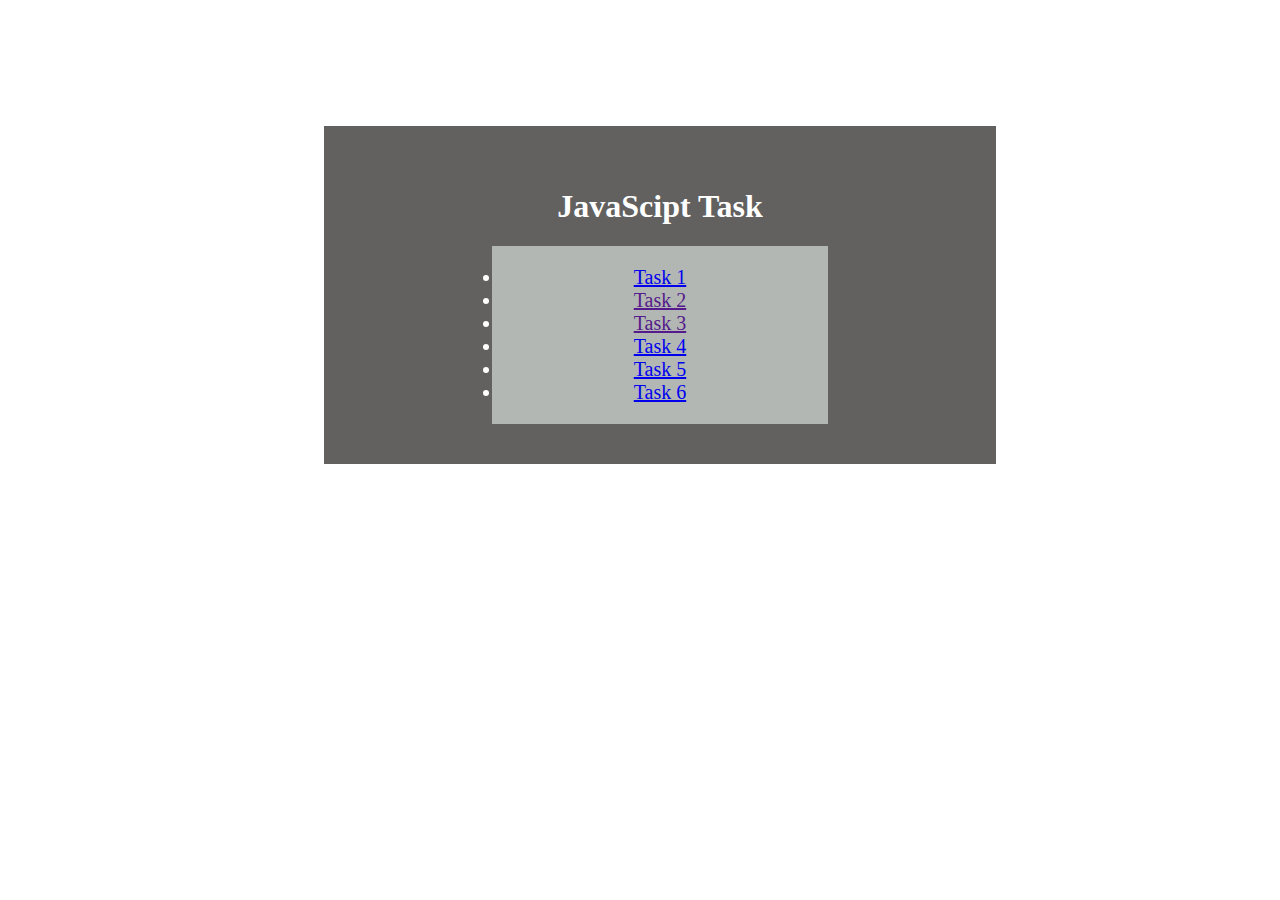
<file: index.html>
<!DOCTYPE html>
<html lang="en">
  <head>
    <meta charset="UTF-8" />
    <meta name="viewport" content="width=device-width, initial-scale=1.0" />
    <title>JS Task</title>
    <style>
      .container {
        display: flex;
        margin-top:10%;
        margin-left: 25%;
        display: block;
        width: 50%;
        height: 50%;
        justify-items: center;
        text-align: center;
        background-color: rgb(98, 97, 96);
        padding: 40px 20px;
        color: white;
        text-decoration: none;
      }
      .content{
        font-size: 20px;
        background-color: rgb(178, 183, 180);
        padding: 20px 10px;
        width: 50%;
        margin: auto;
        color: #fff;
        
      }
    </style>
  </head>
  <body>
    <div class="container">
      <h1>JavaScipt Task</h1>
      <div class="content">
        <li><a href="Task1.html" target="_blank">Task 1</a></li>
        <li><a href="" target="_blank">Task 2</a></li>
        <li><a href="" target="_blank">Task 3</a></li>
        <li><a href="Task4.html" target="_blank">Task 4</a></li>
        <li><a href="Task5.html" target="_blank">Task 5</a></li>
        <li><a href="Task6.html" target="_blank">Task 6</a></li>
      </div>
    </div>
  </body>
</html>
</file>
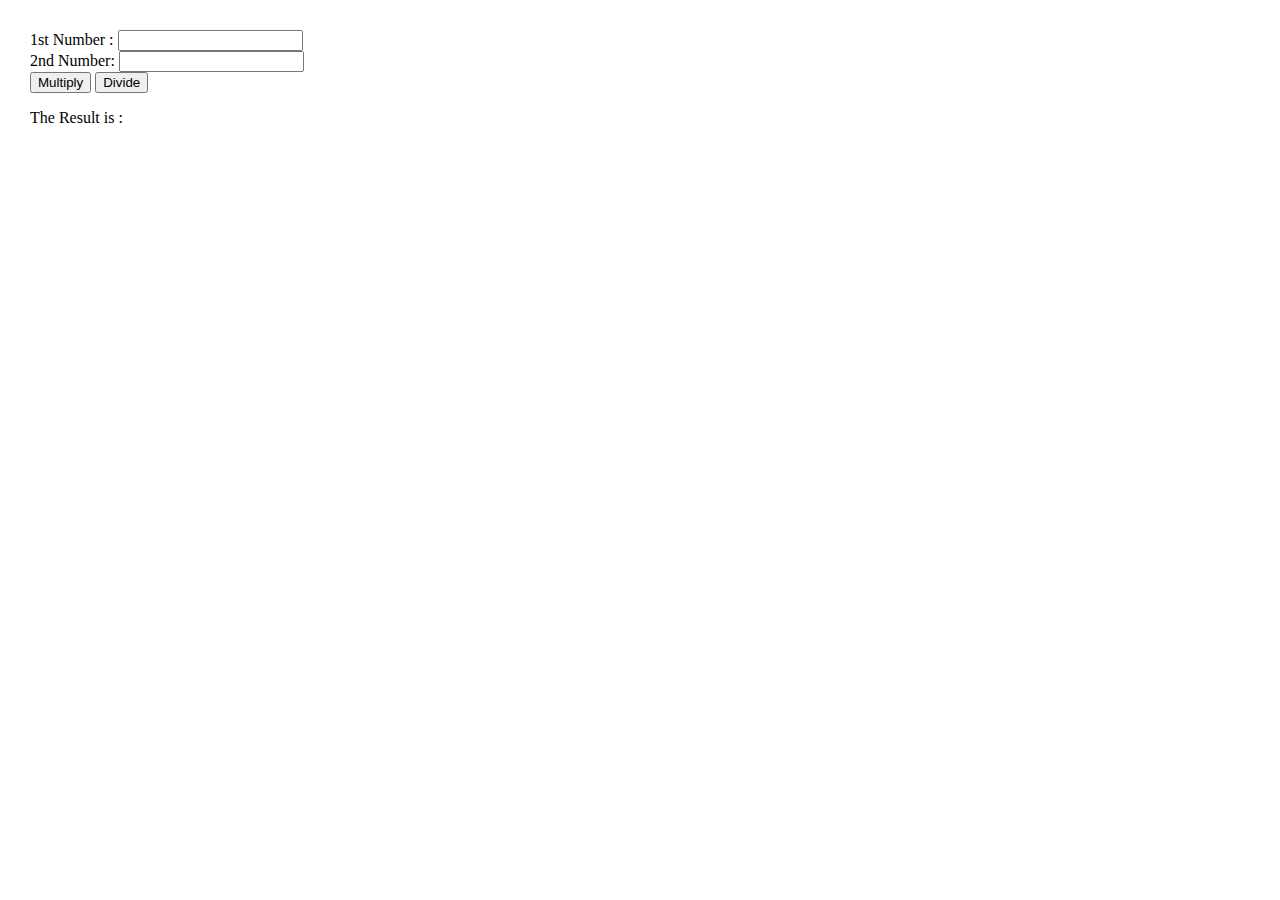
<file: Task4.html>
<!DOCTYPE html>
<html>
  <head>
    <meta charset="utf-8" />
    <title>
      JavaScript program to calculate multiplication and division of two numbers
    </title>
    <style type="text/css">
      body {
        margin: 30px;
      }
    </style>
  </head>
  <body>
    <form>
      1st Number : <input type="text" id="firstNumber" /><br />
      2nd Number: <input type="text" id="secondNumber" /><br />
      <input type="button" onClick="multiplyBy()" value="Multiply" />
      <input type="button" onClick="divideBy()" value="Divide" />
    </form>
    <p>
      The Result is : <br />
      <span id="result"></span>
    </p>
    <Script src="Task4.js"></Script>
  </body>
</html>
</file>
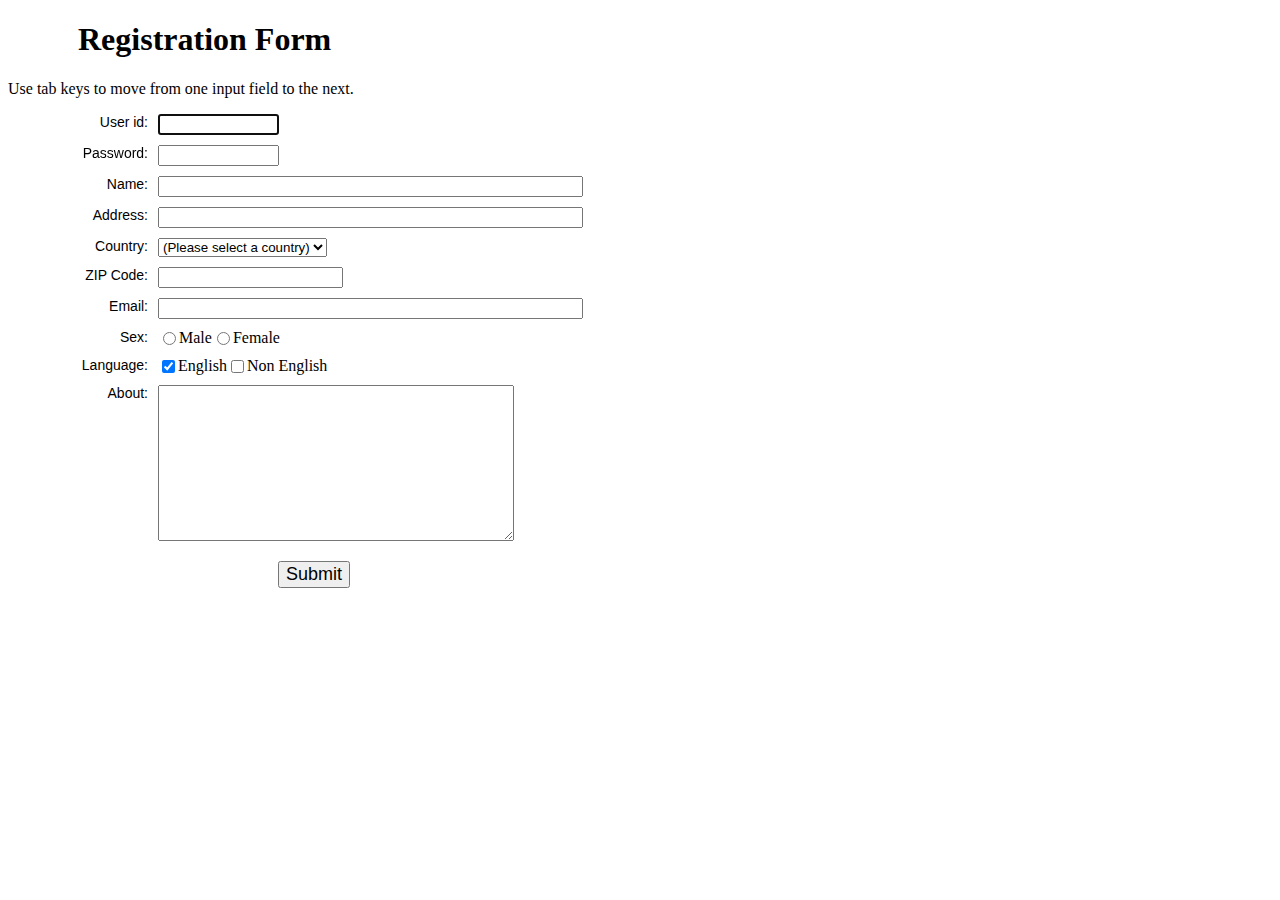
<file: Task6.html>
<!DOCTYPE html>
<html lang="en">
  <head>
    <meta charset="utf-8" />
    <title>JavaScript Form Validation using a sample registration form</title>
    <meta
      name="keywords"
      content="example, JavaScript Form Validation, Sample registration form"
    />
    <meta
      name="description"
      content="This document is an example of JavaScript Form Validation using a sample registration form. "
    />
    <link rel="stylesheet" href="Task6.css" type="text/css" />
    <script src="Task6.js"></script>
  </head>
  <body onload="document.registration.userid.focus();">
    <h1>Registration Form</h1>
    Use tab keys to move from one input field to the next.
    <form name="registration" onSubmit="return formValidation();">
      <ul>
        <li><label for="userid">User id:</label></li>
        <li><input type="text" name="userid" size="12" /></li>
        <li><label for="passid">Password:</label></li>
        <li><input type="password" name="passid" size="12" /></li>
        <li><label for="username">Name:</label></li>
        <li><input type="text" name="username" size="50" /></li>
        <li><label for="address">Address:</label></li>
        <li><input type="text" name="address" size="50" /></li>
        <li><label for="country">Country:</label></li>
        <li>
          <select name="country">
            <option selected="" value="Default">
              (Please select a country)
            </option>
            <option value="AF">Australia</option>
            <option value="AL">Canada</option>
            <option value="DZ">India</option>
            <option value="AS">Russia</option>
            <option value="AD">USA</option>
          </select>
        </li>
        <li><label for="zip">ZIP Code:</label></li>
        <li><input type="text" name="zip" /></li>
        <li><label for="email">Email:</label></li>
        <li><input type="text" name="email" size="50" /></li>
        <li><label id="gender">Sex:</label></li>
        <li>
          <input type="radio" name="msex" value="Male" /><span>Male</span>
        </li>
        <li>
          <input type="radio" name="fsex" value="Female" /><span>Female</span>
        </li>
        <li><label>Language:</label></li>
        <li>
          <input type="checkbox" name="en" value="en" checked /><span
            >English</span
          >
        </li>
        <li>
          <input type="checkbox" name="nonen" value="noen" /><span
            >Non English</span
          >
        </li>
        <li><label for="desc">About:</label></li>
        <li><textarea name="desc" id="desc"></textarea></li>
        <li><input type="submit" name="submit" value="Submit" /></li>
      </ul>
    </form>
  </body>
</html>
</file>
<file: Task6.css>
h1 {
  margin-left: 70px;
}
form li {
  list-style: none;
  margin-bottom: 5px;
}

form ul li label {
  float: left;
  clear: left;
  width: 100px;
  text-align: right;
  margin-right: 10px;
  font-family: Verdana, Arial, Helvetica, sans-serif;
  font-size: 14px;
}

form ul li input,
select,
span {
  float: left;
  margin-bottom: 10px;
}

form textarea {
  float: left;
  width: 350px;
  height: 150px;
}

[type="submit"] {
  clear: left;
  margin: 20px 0 0 230px;
  font-size: 18px;
}

p {
  margin-left: 70px;
  font-weight: bold;
}
</file>
